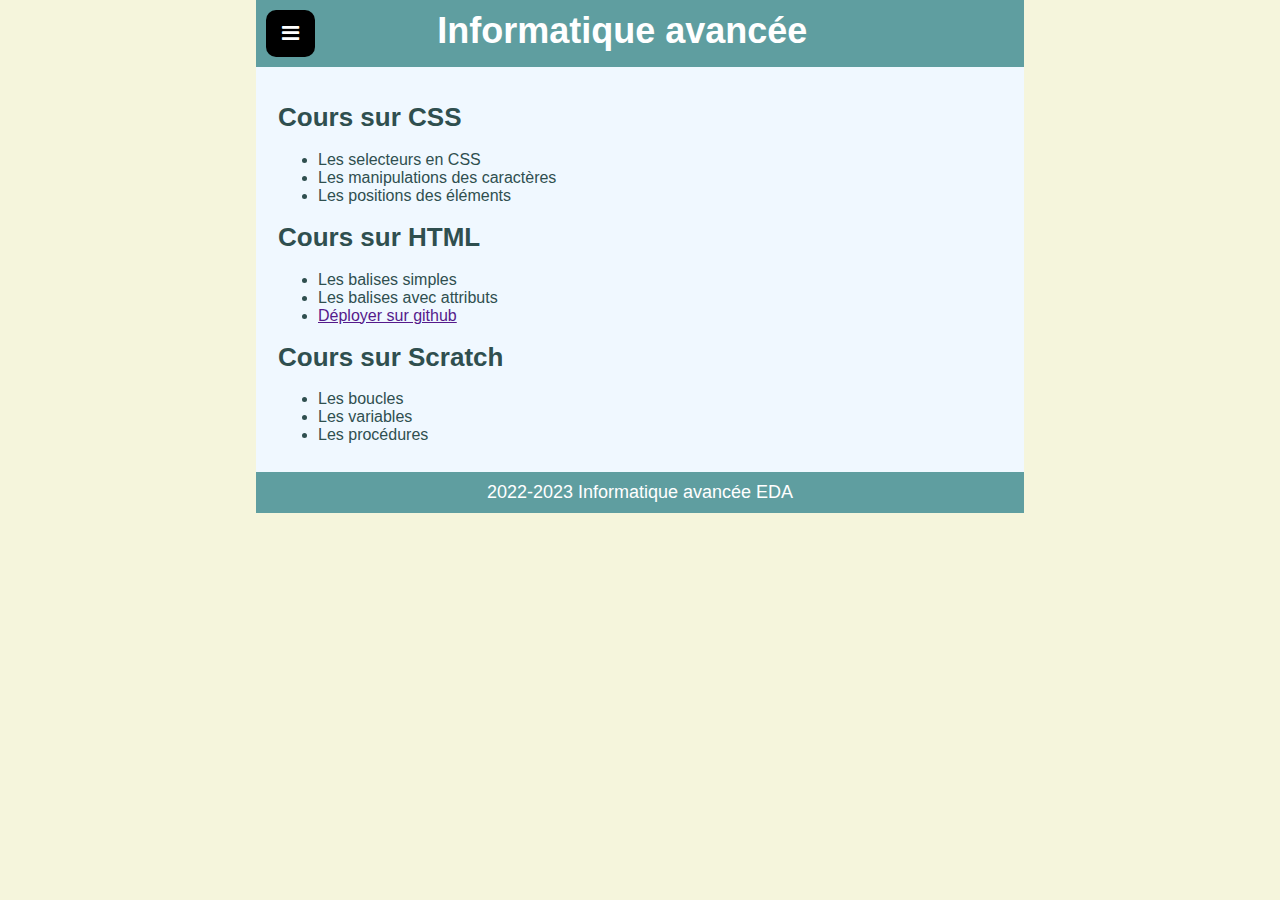
<file: index.html>
﻿<!DOCTYPE html>
<html>
	<head>
		<meta charset="UTF-8">
		<title>Page d'accueil</title>
		<link rel="stylesheet" href="design.css">
		<link rel="stylesheet" href="https://cdnjs.cloudflare.com/ajax/libs/font-awesome/4.7.0/css/font-awesome.min.css">
	</head>
	<body>
		<div id="container">
		<header>
			<button class="btn" onclick="myFunction()"><i class="fa fa-bars"></i></button>
			<h1>Informatique avancée </h1>
		</header>
		<span id = "main">
			<nav id = "nav-panel" style="display:none">
              
				<ul>
				
					<li><a href="index.html">Accueil</a></li>
					<li><a href="contact.html">Contact</a></li>
					<li><a href="eleves.html">Les pages des élèves</a></li>
				</ul>
			</nav>
			<section>
				<article>
					<h1>Cours sur CSS</h1>
					<ul>
						<li>Les selecteurs en CSS</li>
						<li>Les manipulations des caractères</li>
						<li>Les positions des éléments</li>
					</ul>
				</article>
				<article>
					<h1>Cours sur HTML</h1>
					<p>
						<ul>
							<li>Les balises simples</li>
							<li>Les balises avec attributs</li>
							<li><a href="">Déployer sur github</a></li>
							
						</ul>
					</p>
					
				</article>
				<article>
					<h1>Cours sur Scratch</h1>
					<ul>
						<li>Les boucles</li>
						<li>Les variables</li>
						<li>Les procédures</li>

					</ul>
				</article>
			</section>
		</span>
		<footer>
			2022-2023 Informatique avancée EDA
		</footer>
	</div>
	<script>
		function myFunction() {
		  var x = document.getElementById("nav-panel");
		  if (x.style.display === "none") {
			x.style.display = "block";
		  } else {
			x.style.display = "none";
		  }
		}
		</script>
	</body>
</html>
</file>
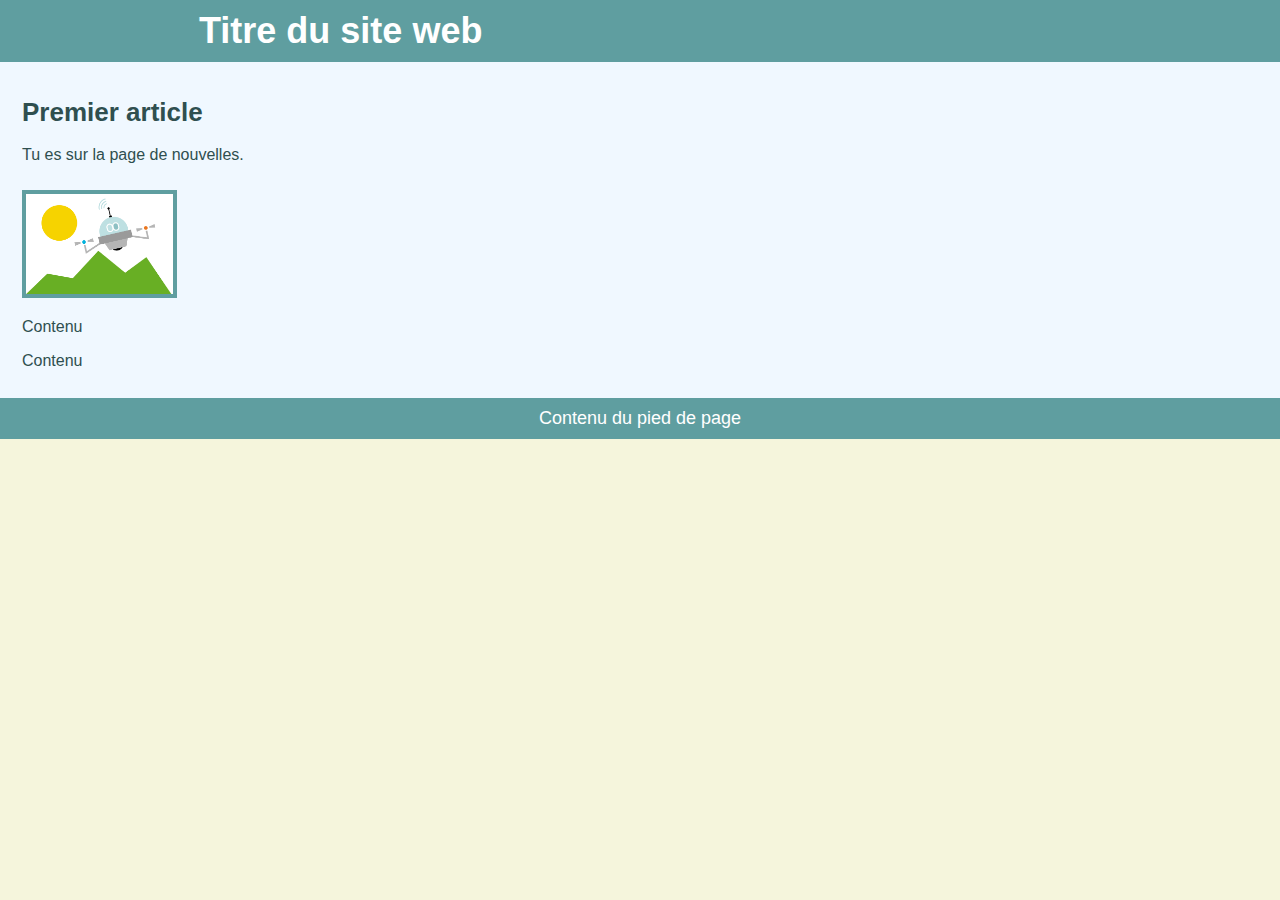
<file: news.html>
<!DOCTYPE html>
<html>
	<head>
		<meta charset="UTF-8">
		<title>News</title>
		<link rel="stylesheet" href="design.css">
	</head>
	<body>
		<header>
			<h1>Titre du site web</h1>
		</header>
		<main>
			<nav>
				<p>Autres pages</p>
				<ul>
					<li><a href="index.html">Accueil</a></li>
					<li>News</li>
					<li>Contact</li>
					<li>Qui sommes-nous?</li>
				</ul>
			</nav>
			<section>
				<article>
					<h1>Premier article</h1>
					<p>Tu es sur la page de nouvelles.</p>
					<img src="image.png" alt="Image" />
					<p>Contenu</p>
					<p>Contenu</p>
				</article>
			</section>
		</main>
		<footer>
			Contenu du pied de page
		</footer>
	</body>
</html>
</file>
<file: design.css>
body,html {
	background-color: beige;
	margin:0px;
	height:100%;

}



#container {
	margin: auto;
	width:60%;
	}

header {
	
	background-color: cadetblue;
	text-align: center;
	font-family: sans-serif;
	padding: 10px;	
	display:flex;
	}

	.btn {
		background-color: black;
		border: none;
		color: white;
		padding: 12px 16px;
		font-size: 20px;
		cursor: pointer;
		border-radius:10px;
		margin-right:10px


	  }
	  
	



#main {
	
	display:flex;

	
	
}

nav {
	background-color: lightblue;
	text-align: left;
	font-family: sans-serif;
	font-size: 16px;
	color: black;
	padding: 18px;
	width: 25%;
	min-width: 170px;
	display:none;

}

nav ul {
	list-style-type: none;
	padding:0
  }

nav li {padding:5px}


section {
	background-color: aliceblue;
	text-align: left;
	font-family: sans-serif;
	font-size: 16px;
	color: darkslategray;
	padding: 18px 12px 12px 22px;
	width:100%
	
}

footer {
	
	background-color: cadetblue;
	text-align: center;
	font-family: sans-serif;
	font-size: 18px;
	color: white;
	padding: 10px;
	




}

header h1 {
	color: white;
	font-size: 36px;
	font-weight: bold;
	display: flex;
	margin:0px;
	padding-left: 15%;
	
}

h1 {
	color: darkslategray;
	font-size: 26px;
	font-weight: bold;
	
}

img {
	height:100px;
    width:auto;/*maintain aspect ratio*/
	max-width: 200px;
	border: 4px solid cadetblue;
	margin-top:10px;
	
	
}

.card {
	/* Add shadows to create the "card" effect */
	box-shadow: 0 4px 8px 0 rgba(0,0,0,0.2);
	transition: 0.3s;
	display:flex;
	margin-bottom:10px;
	background-color: rgb(168, 168, 168);

  }
  
  /* On mouse-over, add a deeper shadow */
  .card:hover {
	box-shadow: 0 8px 16px 0 rgba(0,0,0,0.2);
  }
  
  /* Add some padding inside the card container */
  .sub-card {
	padding: 2px 16px;
  }
</file>
